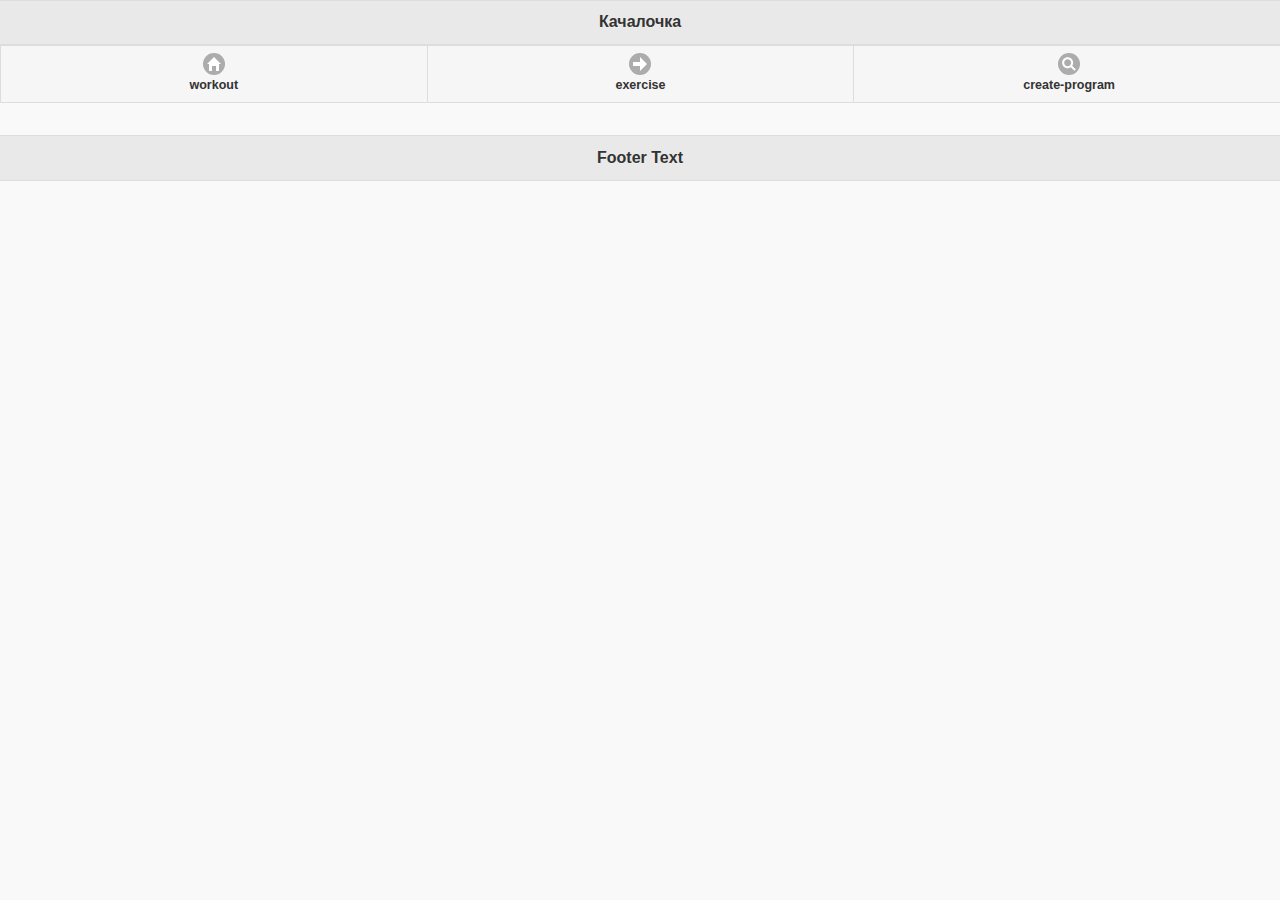
<file: assets/_/index.html>
<!DOCTYPE html>
<html>
<head>
    <title></title>
    <meta charset="utf-8" />
    <meta name="format-detection" content="telephone=no" />
    <meta name="viewport" content="user-scalable=no, initial-scale=1, maximum-scale=1, minimum-scale=1, width=device-width, height=device-height, target-densitydpi=device-dpi" />
    <!--<link rel="stylesheet" type="text/css" href="bootstrap/css/bootstrap.min.css">-->
    <link rel="stylesheet" type="text/css" href="css/jqMobile.css">
    <link rel="stylesheet" type="text/css" href="css/castomize.css">
    <!--<link rel="stylesheet" type="text/css" href="css/style.css">-->

<!--
templates***************************************
-->

<script type="text/template" id="main-page">
sfsdgd
</script>

<script type="text/template" id="workout-view-exercise">
    <%=name%></br>
    <%=dayList%>
</script>



<script type="text/template" id="workout-page-template">
    <div class="programs"></div>
</script>


<script type="text/template" id="exercise-page-template">
    <div class="exercises"></div>
    <div class="new-item">
        <input class="input-name-exercises cast-input-text" type="text" placeholder="Новое упражнение.." /><br/>
        <a href="#" class="btn-add-exercise ui-btn ui-btn-b">добавить</a>
    </div>
</script>



<script type="text/template" id="program-page-chose-days">
    <input class="program-name cast-input-text" type="text" placeholder="Название программы" />
    <p>Сколько дней:</p>
    <a href="#" class="btn-two-days ui-btn ui-btn-b">Два</a>
    <a href="#" class="btn-three-days ui-btn ui-btn-b">Три</a>
</script>

<script type="text/template" id="program-page-add-excercise">
    <legend><%=name_of_day%></legend>
    <fieldset data-role="controlgroup" class="add-exercise">
    <%=excercises%>
    </fieldset>
    <button class="btn-add-exercise ui-btn ui-btn-b">Далее</button>
</script>





<script type="text/template" id="exercise-item-template">
    <a href="#" class="exercise ui-btn ui-corner-all"><%=name%></a>
</script>

<script type="text/template" id="program-item-template">
    <a href="#" class="program ui-btn ui-corner-all" prog_id="<%=prog_id%>"><%=name%></a>
</script>




<!--*********************************************-->

    <!--<script type="text/javascript" src="js/libs/cordova.js"></script>-->
    <!--<script type="text/javascript" src="js/libs/jquery.js"></script>-->
    <script type="text/javascript" src="js/libs/jquery-1.10.2.min.js"></script>
    <script type="text/javascript" src="js/libs/jqMobile.js"></script>
    <!--<script type="text/javascript" src="js/jqm_conf.js"></script>-->
    <script type="text/javascript" src="js/libs/underscore.js"></script>
    <script type="text/javascript" src="js/libs/backbone.js"></script>
    <script type="text/javascript" src="js/libs/backbone.localStorage-min.js"></script>


    <!--<link rel="import" href="templates/excercise_page.html">-->


    <script type="text/javascript" src="js/models/exercise.js"></script>
    <script type="text/javascript" src="js/models/program.js"></script>
    <script type="text/javascript" src="js/collections/exercise.js"></script>
    <script type="text/javascript" src="js/collections/program.js"></script>
    <script type="text/javascript" src="js/views/program_page.js"></script>
    <script type="text/javascript" src="js/views/exercise_page.js"></script>
    <script type="text/javascript" src="js/views/workout_page.js"></script>
    <script type="text/javascript" src="js/views/main_page.js"></script>

    <script type="text/javascript" src="js/global_store.js"></script>
    <script type="text/javascript" src="js/app.js"></script>


</head>
<body>
        <div data-role="header">
            <h1>Качалочка</h1>
        </div>
        <div data-role="navbar">
            <ul class='menu'>
                <li id='workout-lnk'><a href="#" data-icon="home">workout</a></li>
                <li id='exercise-lnk'><a href="#" data-icon="arrow-r">exercise</a></li>
                <li id='create-program-lnk'><a href="#" data-icon="search">create-program</a></li>
            </ul>
        </div>
        <div data-role="main" class="ui-content content-lnk">
        </div>

        <div data-role="footer">
            <h1>Footer Text</h1>
        </div>





    <script type="text/javascript">
        $(document).ready(function () {
            window.app = new App();
        });
    </script>
</body>
</html>
</file>
<file: assets/_/css/castomize.css>
.cast-input-text{
width: 100%;
height: 45px;
font-weight: 700;
font-size: 18px;
}

.new-item{
    margin-top: 50px;
}

.add-exercise label{
    background-color: #f6f6f6;
    border-color: #ddd;
    color: #333;
    text-shadow: 0 1px 0 #f3f3f3;
    -webkit-border-radius: .3125em;
    border-radius: .3125em;
    text-decoration: none!important;
    font-weight: 700;
    font-size: 16px;
    margin: .5em 0;
    padding: .7em 1em;
    display: block;
    position: relative;
    text-align: left;
    text-overflow: ellipsis;
    overflow: hidden;
    white-space: nowrap;
    cursor: pointer;
    -webkit-user-select: none;
    -moz-user-select: none;
    -ms-user-select: none;
    user-select: none;
    border: 1px solid #999;
}
</file>
<file: assets/_/css/style.css>
body{
    margin-left: 2%;
    margin-right: 2%;
    width: 100%;
    margin-top: 0px;
}

#main-page-lnk .menu{
    width: 100%;
}

#main-page-lnk .menu div{
    float: left;
    width: 31%;
    text-align: center;
    border: 1px solid;
    padding: 100px 35px;
    border-radius: 30px;
    margin-right: 1%;
    cursor: pointer;
    display: inline-block;
    font-size: 50px;
}


.exercise-item{
    width: 95%;
    border: 1px solid;
    margin-top: 1%;
    padding: 80px 40px;
    border-radius: 30px;
    cursor: pointer;
    display: inline-block;
    text-align: center;
    font-size: 75px;
}
.exercise-item:focus, .exercise-item:hover{
     color: #f0f0f0;
 }
.exercise-item a{
    color: #d0d0d0;
}
.exercise-item a:hover, .exercise-item a:focus{
    color: #f0f0f0;
    text-decoration: none;
}


.new-item{
    width: 95%;
    margin-top: 100px;
    padding: 0px;
    border-radius: 30px;
    cursor: pointer;
    display: inline-block;
    text-align: center;
    font-size: 75px;
}

.new-item .input-name-exercises{
    width: 100%;
    border-radius: 30px;
    padding: 30px;
}
.new-item .btn-add-exercise{
    width: 87%;
    height: 220px;
    font-size: 70px;
    margin-top: 3%;
    border-radius: 30px;
}


#main-page-lnk #content-lnk{
    width: 100%;
    margin-top: 1%;
    padding: 40px;
    border-radius: 30px;
    cursor: pointer;
    display: inline-block;
}
</file>
